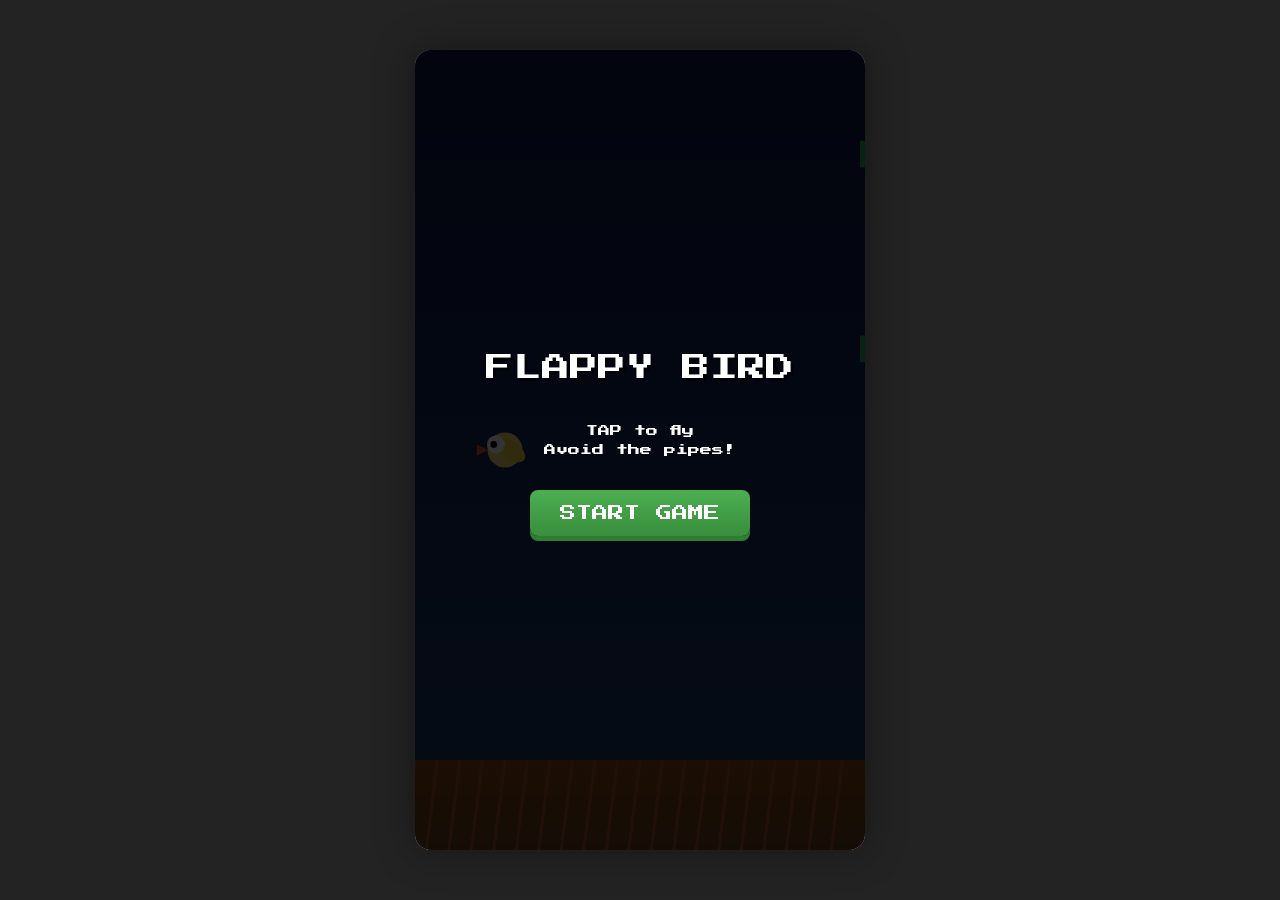
<file: projects/flappybird/index.html>
<!DOCTYPE html>
<html lang="en">
<head>
  <meta charset="UTF-8" />
  <meta name="viewport" content="width=device-width, initial-scale=1.0, maximum-scale=1.0, user-scalable=no" />
  <title>Flappy Bird</title>
  <link rel="stylesheet" href="style.css">
</head>
<body>
  <div id="gameContainer">
    <canvas id="gameCanvas"></canvas>
    
    <div id="startScreen" class="visible">
      <div class="title">FLAPPY BIRD</div>
      <div class="subtitle">
        TAP to fly<br>
        Avoid the pipes!
      </div>
      <button id="startBtn">START GAME</button>
    </div>
    
    <div id="gameOverScreen">
      <div class="title">GAME OVER</div>
      <div class="score-display">Score: <span id="finalScore">0</span></div>
      <div class="high-score">High Score: <span id="highScore">0</span></div>
      <button id="restartBtn">PLAY AGAIN</button>
    </div>
  </div>

  <script src="script.js"></script>
</body>
</html>
</file>
<file: projects/flappybird/style.css>
@import url('https://fonts.googleapis.com/css2?family=Press+Start+2P&display=swap');
    
    * {
      box-sizing: border-box;
      touch-action: manipulation;
      -webkit-tap-highlight-color: transparent;
    }
    
    body {
      margin: 0;
      padding: 0;
      background: #232323;
      display: flex;
      flex-direction: column;
      align-items: center;
      font-family: 'Press Start 2P', Arial, sans-serif;
      overflow: hidden;
      height: 100vh;
      width: 100vw;
      justify-content: center;
    }

    #gameContainer {
      position: relative;
      background: #fff;
      border-radius: 16px;
      overflow: hidden;
      box-shadow: 0 0 40px rgba(0,0,0,0.4);
      width: 100%;
      height: 100%;
      max-width: 450px;
      max-height: 800px;
      touch-action: none;
    }

    #gameCanvas {
      display: block;
      width: 100%;
      height: 100%;
      object-fit: contain;
    }

    #startScreen, #gameOverScreen {
      position: absolute;
      top: 0;
      left: 0;
      width: 100%;
      height: 100%;
      display: flex;
      flex-direction: column;
      align-items: center;
      justify-content: center;
      background: rgba(0,0,0,0.8);
      color: white;
      text-align: center;
      opacity: 0;
      transition: opacity 0.5s ease;
      pointer-events: none;
      padding: 20px;
    }

    #startScreen.visible, #gameOverScreen.visible {
      opacity: 1;
      pointer-events: auto;
      z-index: 10;
    }

    .title {
      font-size: 28px;
      margin-bottom: 20px;
      text-shadow: 3px 3px 0 rgba(0,0,0,0.5);
    }

    .subtitle {
      font-size: 12px;
      margin: 20px 0;
      line-height: 1.6;
    }

    button {
      font-family: 'Press Start 2P', Arial, sans-serif;
      font-size: 16px;
      padding: 15px 30px;
      margin: 10px;
      border: none;
      border-radius: 8px;
      background: linear-gradient(to bottom, #4CAF50, #388E3C);
      color: white;
      cursor: pointer;
      box-shadow: 0 5px 0 #2E7D32;
      transition: all 0.1s ease;
      -webkit-tap-highlight-color: transparent;
      touch-action: manipulation;
    }

    button:hover {
      transform: translateY(-2px);
      box-shadow: 0 7px 0 #2E7D32;
    }

    button:active {
      transform: translateY(3px);
      box-shadow: 0 2px 0 #2E7D32;
    }

    .score-display {
      font-size: 24px;
      margin: 10px 0;
    }

    .high-score {
      font-size: 14px;
      color: #ffd700;
    }

    @media (max-width: 768px) {
      .title { font-size: 24px; }
      button { font-size: 14px; padding: 12px 24px; }
      .score-display { font-size: 20px; }
    }
    
    @media (max-height: 600px) {
      .title { font-size: 20px; margin-bottom: 10px; }
      .subtitle { font-size: 10px; margin: 10px 0; }
      button { font-size: 12px; padding: 8px 16px; }
    }
    
    /* Prevent text selection */
    html, body {
      user-select: none;
      -webkit-user-select: none;
      -moz-user-select: none;
      -ms-user-select: none;
    }
    
    /* Fullscreen mode styling */
    body.fullscreen {
      background: #000;
    }
    
    body.fullscreen #gameContainer {
      max-width: 100%;
      max-height: 100%;
      border-radius: 0;
    }
</file>
